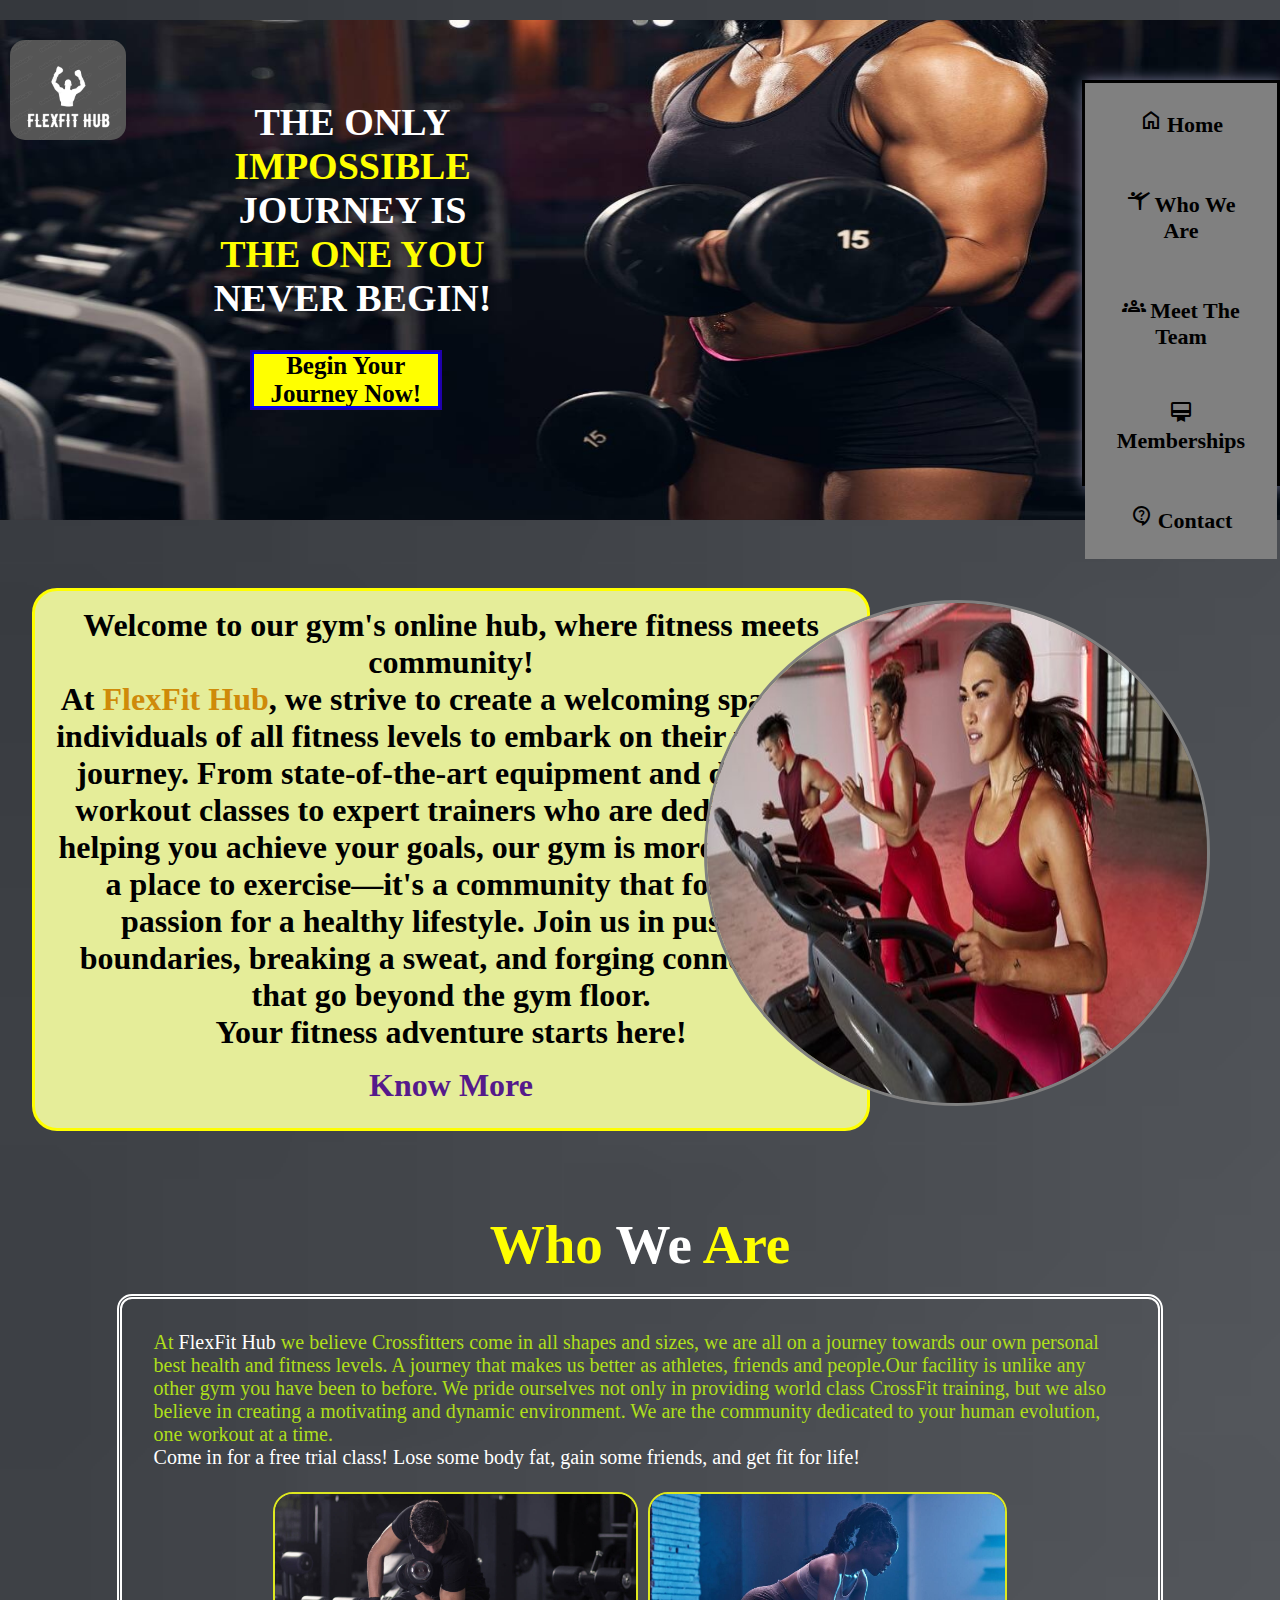
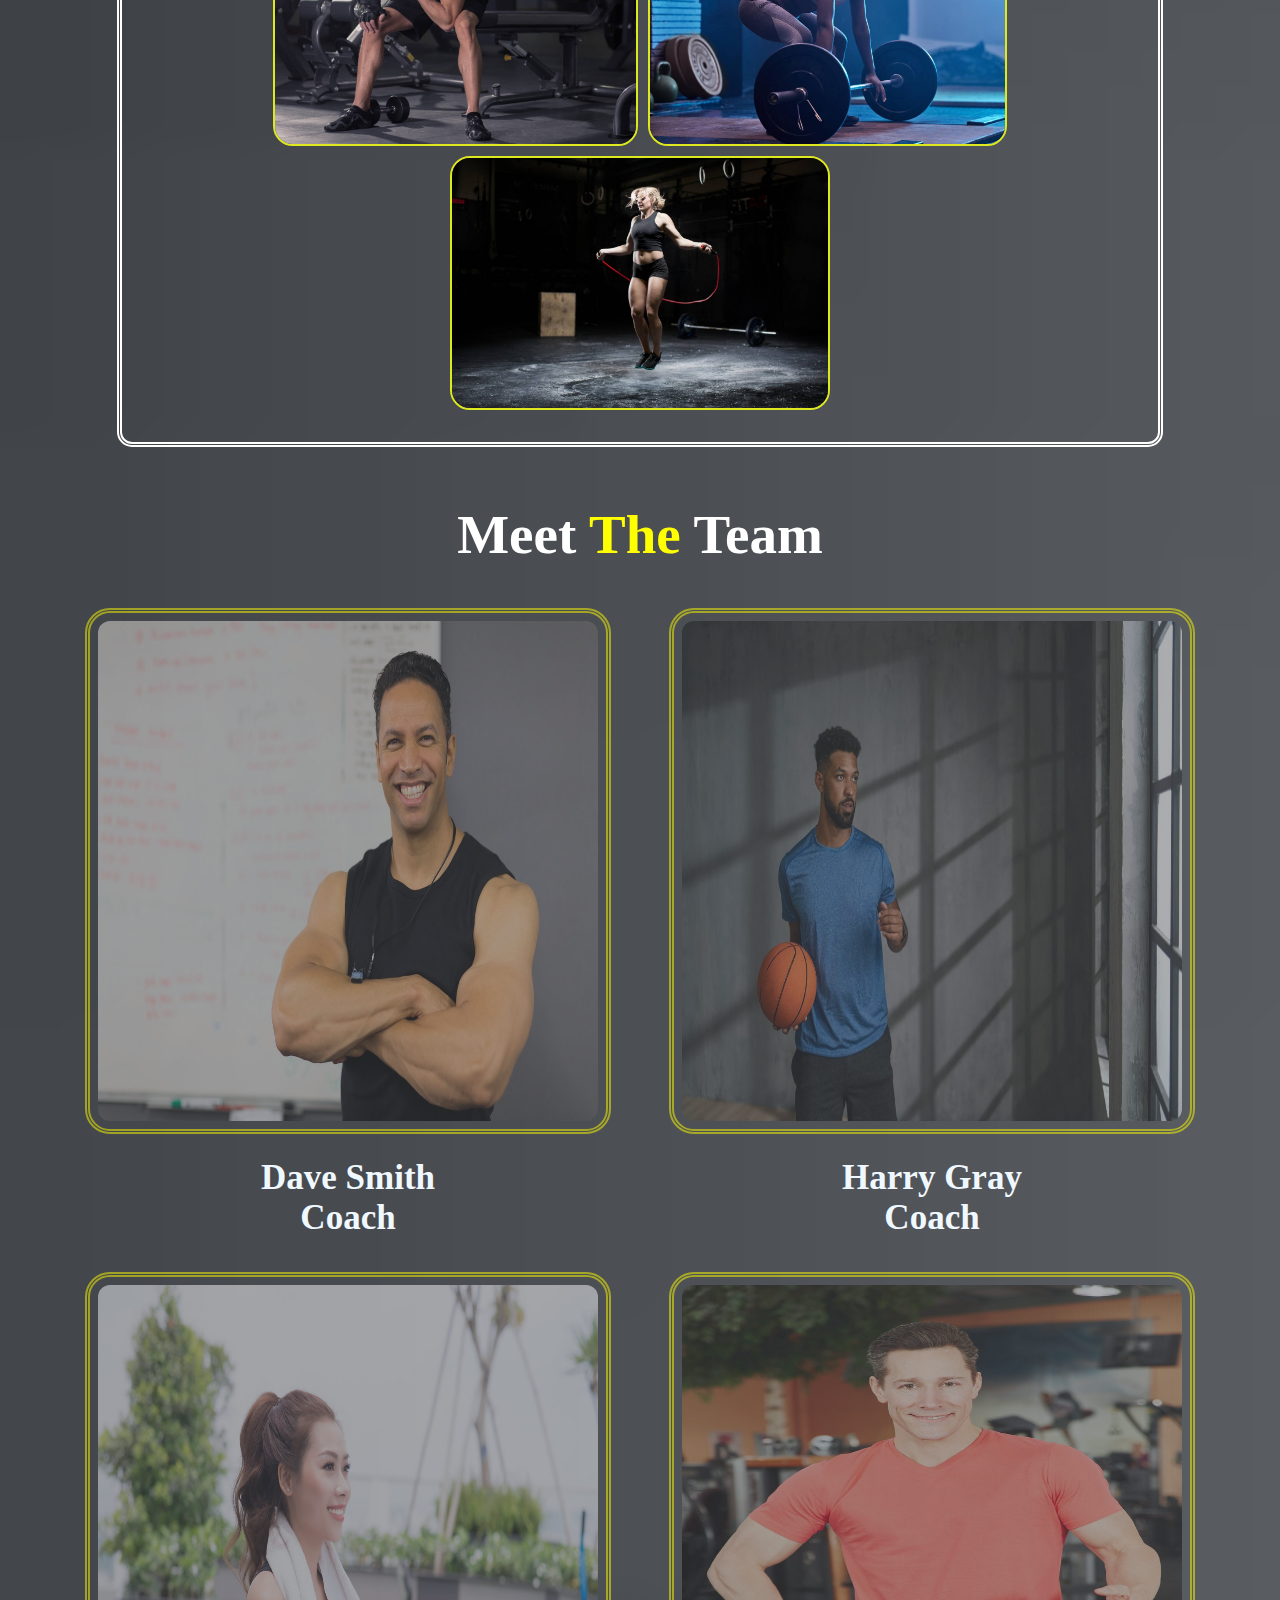
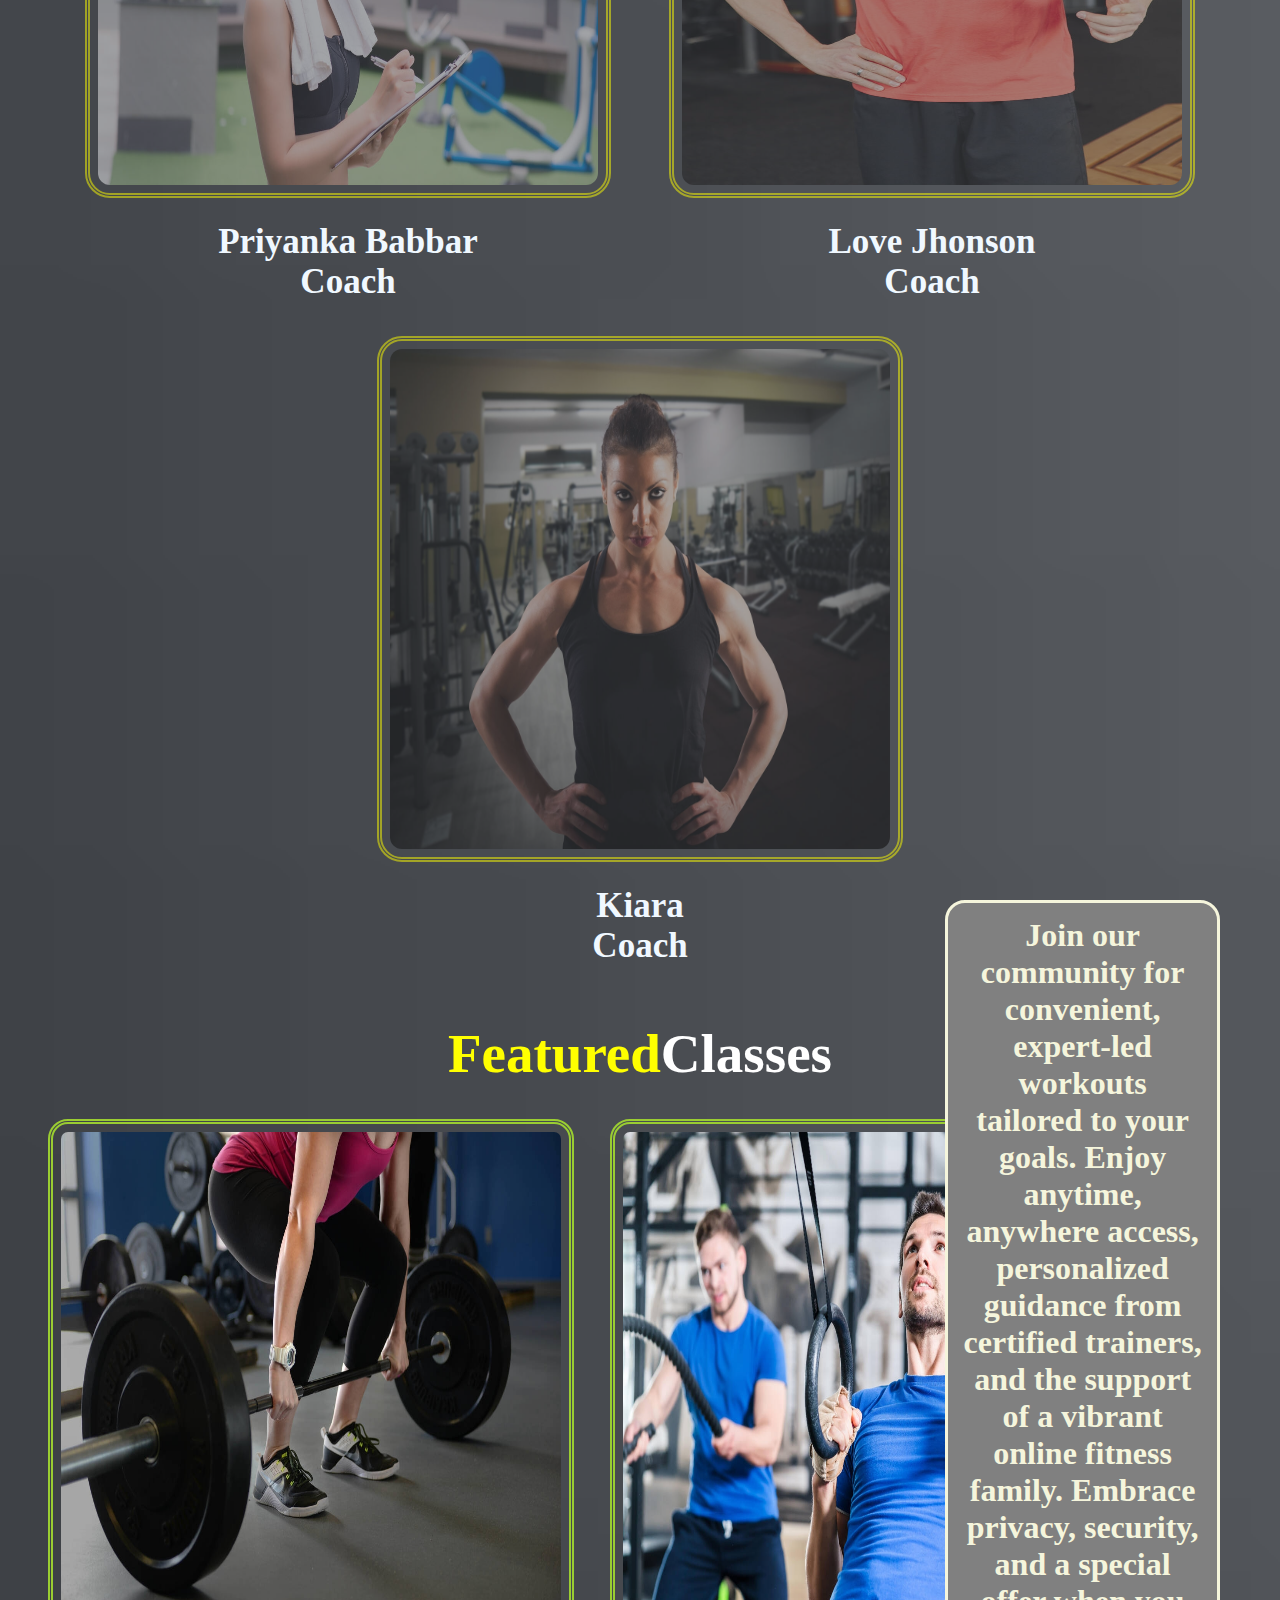
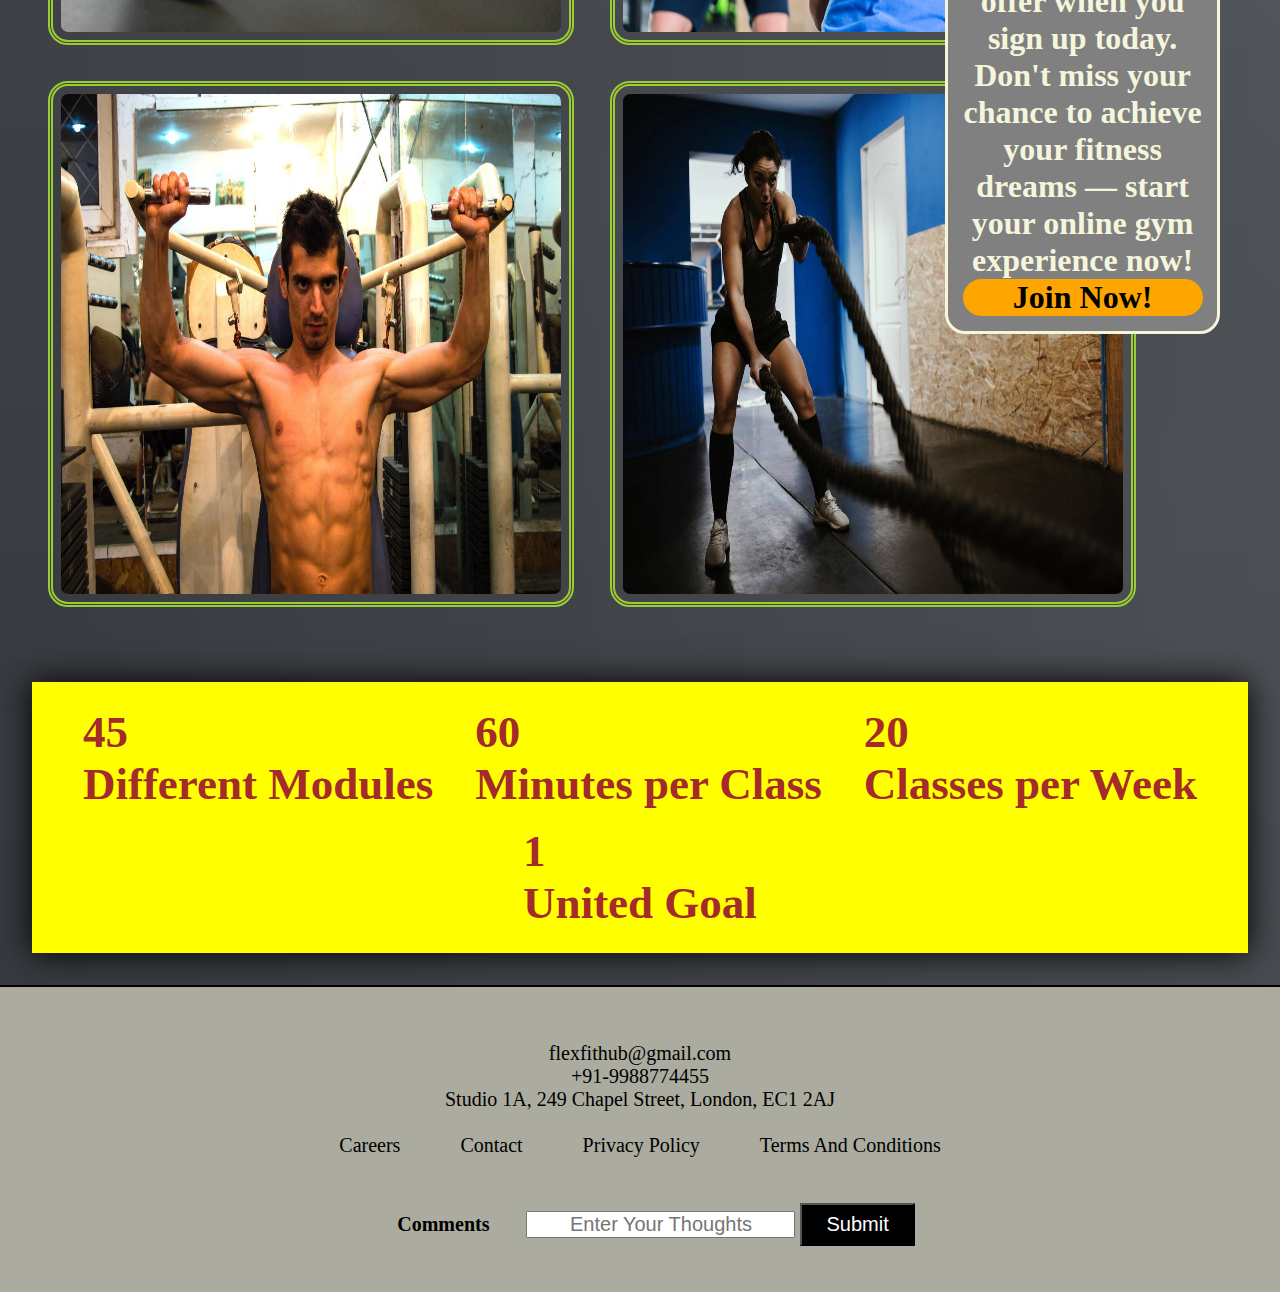
<file: index.html>
<!DOCTYPE html>
<html lang="en">
<head>
    <meta charset="UTF-8">
    <meta name="viewport" content="width=device-width, initial-scale=1.0">
    <link rel="icon" href="logo.png" type="image/x-icon">
    <link rel="stylesheet" href="https://fonts.googleapis.com/css2?family=Material+Symbols+Outlined:opsz,wght,FILL,GRAD@24,400,0,0" />
    <link rel="stylesheet" href="project0.css"> 
    <title>FlexFit Hub</title>
</head>
<body>
    <header>
        <div class="main_heading">
            THE ONLY <span class="yellow">IMPOSSIBLE</span> JOURNEY IS <span class="yellow">THE ONE YOU</span> NEVER BEGIN!
        </div>
        <img src="alamy-1699877119.jpg" alt="Lady lifting Weight" height="100px" width="auto" class="bg">
        <a href="index.html"><span class="logo"><img src="logo.png" alt="logo" height="100px" width="auto" class="logo"></span</a>
        <div class="boxx"><a href="byjn.html" target="_blank">Begin Your Journey Now!</a></div>
        <div class="slidebar"> 
                    <div class="menu">
                        <ul>
                            <li>
                                <span class="material-symbols-outlined">home
                                </span>
                                <a href="index.html">Home</a>
                            </li>
                            <li>
                                <span class="material-symbols-outlined"><span class="material-symbols-outlined">
                                    sports_gymnastics
                                    </span>
                                </span>
                                <a href="#B">Who We Are</a>
                            </li>
                            <li>
                                <span class="material-symbols-outlined">
                                    groups
                                </span>
                                <a href="#C">Meet The Team</a>
                            </li>
                            <li>
                                <span class="material-symbols-outlined">
                                    card_membership
                                </span>
                                <a href="#D">Memberships</a>
                            </li>
                            <li>
                                <span class="material-symbols-outlined">
                                    contact_support
                                </span>
                                <a href="#E">Contact</a>
                            </li>
                        </ul>
                    </div>
                </div>
            </div>
        </div>
    </header>
    <br><br>
    <main>
        <div class="home">
            Welcome to our gym's online hub, where fitness meets community!<br> At <span class="orange">FlexFit Hub</span>, we strive to create a welcoming space for individuals of all fitness levels to embark on their wellness journey. From state-of-the-art equipment and dynamic workout classes to expert trainers who are dedicated to helping you achieve your goals, our gym is more than just a place to exercise—it's a community that fosters a passion for a healthy lifestyle. Join us in pushing boundaries, breaking a sweat, and forging connections that go beyond the gym floor. <br>Your fitness adventure starts here!
            <div class="Know_More"><a href="">Know More</a></div>
        </div>
        &nbsp;<img src="home.jpg" alt="home" height="100px" width="auto" class="homee">
        <div class="WWA">
            <a name="B"><h1><span class="yellow"> Who </span>We <span class="yellow">Are</span></h1></a>
            <br>
            <div class="content">
                At <span class="white">FlexFit Hub </span>we believe Crossfitters come in all shapes and sizes, we are all on a journey towards our own personal best health and fitness levels. A journey that makes us better as athletes, friends and people.Our facility is unlike any other gym you have been to before. We pride ourselves not only in providing world class CrossFit training, but we also believe in creating a motivating and dynamic environment. We are the community dedicated to your human evolution, one workout at a time.<br><span class="white">Come in for a free trial class! Lose some body fat, gain some friends, and get fit for life!</span><br><br>
                <div class="image_container">
                    <img src="wwa1.jpg" alt="gym" height="100px" width="auto" class="wwa_img">
                    <img src="wwa2.jpg" alt="gym" height="100px" width="auto" class="wwa_img">
                    <img src="wwa3.jpg" alt="gym" height="100px" width="auto" class="wwa_img">
                </div>
            </div>
        </div>
        <div class="MTT">
            <a name="C"><h1>Meet <span class="yellow">The </span> Team</h1></a>
            <br>
            <div class="coaches">
                <div class="tm">
                <figure>
                    <img src="tm1.jpg" alt="Dave Smith">
                    <figcaption>
                        Dave Smith<br>Coach
                    </figcaption>
                </figure>
                </div>
                <div class="tm">
                <figure>
                    <img src="tm3.jpg" alt="Harry Gray">
                    <figcaption>
                        Harry Gray<br>Coach
                    </figcaption>
                </figure>
                </div>
                <div class="tm">
                <figure>
                    <img src="tm2.jpg" alt="Priyanka Babbar">
                    <figcaption>
                        Priyanka Babbar<br>Coach
                    </figcaption>
                </figure>
                </div>
                <div class="tm">
                <figure>
                    <img src="tm4.jpg" alt="Love Jhonson">
                    <figcaption>
                        Love Jhonson<br>Coach
                    </figcaption>
                </figure>
                </div>
                <div class="tm">
                <figure>
                    <img src="tm5.jpg" alt="Kiara">
                    <figcaption>
                        Kiara<br>Coach
                    </figcaption>
                </figure>
                </div>
            </div>
        </div>
        <div class="FC">
            <a name="D"><h1><span class="yellow">Featured</span>Classes</h1></a>
            <br>
            <div class="image-container">
                <img src="fc1.jpg" alt="beginner" class="hover-image" height="500px" width="500px">
                <div class="hover-text">CROSSFIT - BEGINNERS CLASS</div>
            </div>
            <div class="image-container">
                <img src="fc2.jpg" alt="gymnastics" class="hover-image" height="500px" width="500px">
                <div class="hover-text">CROSSFIT - GYMNASTICS
                </div>
            </div>
            <div class="image-container">
                <img src="fc3.jpg" alt="olympics" class="hover-image" height="500px" width="500px">
                <div class="hover-text">CROSSFIT - OLYMPIC LIFTING</div>
            </div>
            <div class="image-container">
                <img src="fc4.jpg" alt="female only" class="hover-image" height="500px" width="500">
                <div class="hover-text">CROSSFIT - FEMALE ONLY
                </div>
            </div> 
            <span class="joinnow">
                Join our community for convenient, expert-led workouts tailored to your goals. Enjoy anytime, anywhere access, personalized guidance from certified trainers, and the support of a vibrant online fitness family. Embrace privacy, security, and a special offer when you sign up today. Don't miss your chance to achieve your fitness dreams — start your online gym experience now!
                <a href="byjn.html" target="_blank"><p>Join Now!</p></a>
            </span> 
            <div class="stats">
                <div>45<br>Different Modules</div>
                <div>60<br>Minutes per Class</div>
                <div>20<br>Classes per Week</div>
                <div>1<br>United Goal</div>

            </div>
        </div>
    </main>
    <footer>
        <a name="E"></a>
        <a href="mailto:flexfithub@gmail.com">flexfithub@gmail.com</a><br>
        <a href="tel:+91-9988774455">+91-9988774455</a>
        <br>
        Studio 1A, 249 Chapel Street,
        London, EC1 2AJ<br><br>
        <div class="end">
            <div class="ending">Careers</div>
            <div class="ending">Contact</div>
            <div class="ending">Privacy Policy</div>
            <div class="ending">Terms And Conditions</div>
        </div>
        <br><br>
        <span>Comments</span>
        <input type="text" name="feedback" placeholder="Enter Your Thoughts" class="inputt">
        <button type="submit">Submit</button>
        <br><br><br>
    </footer>
</body>
</html>
</file>
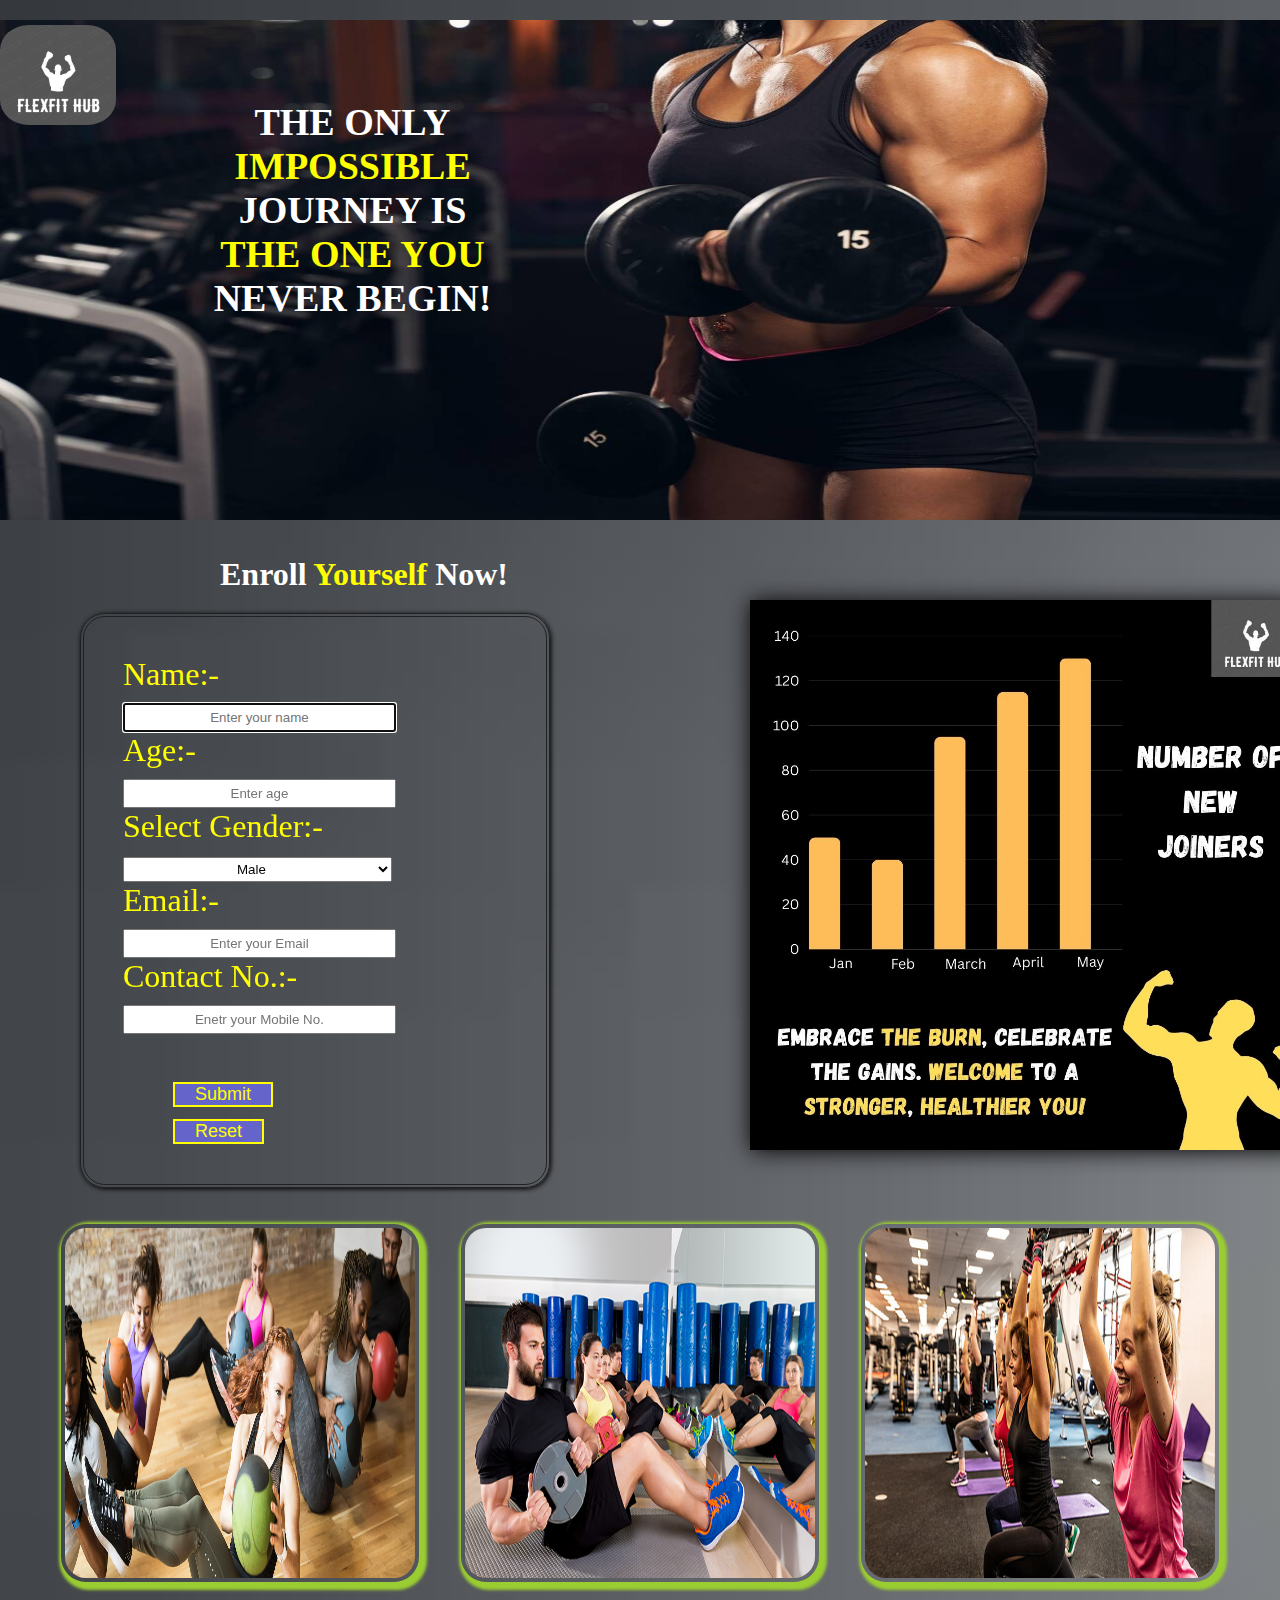
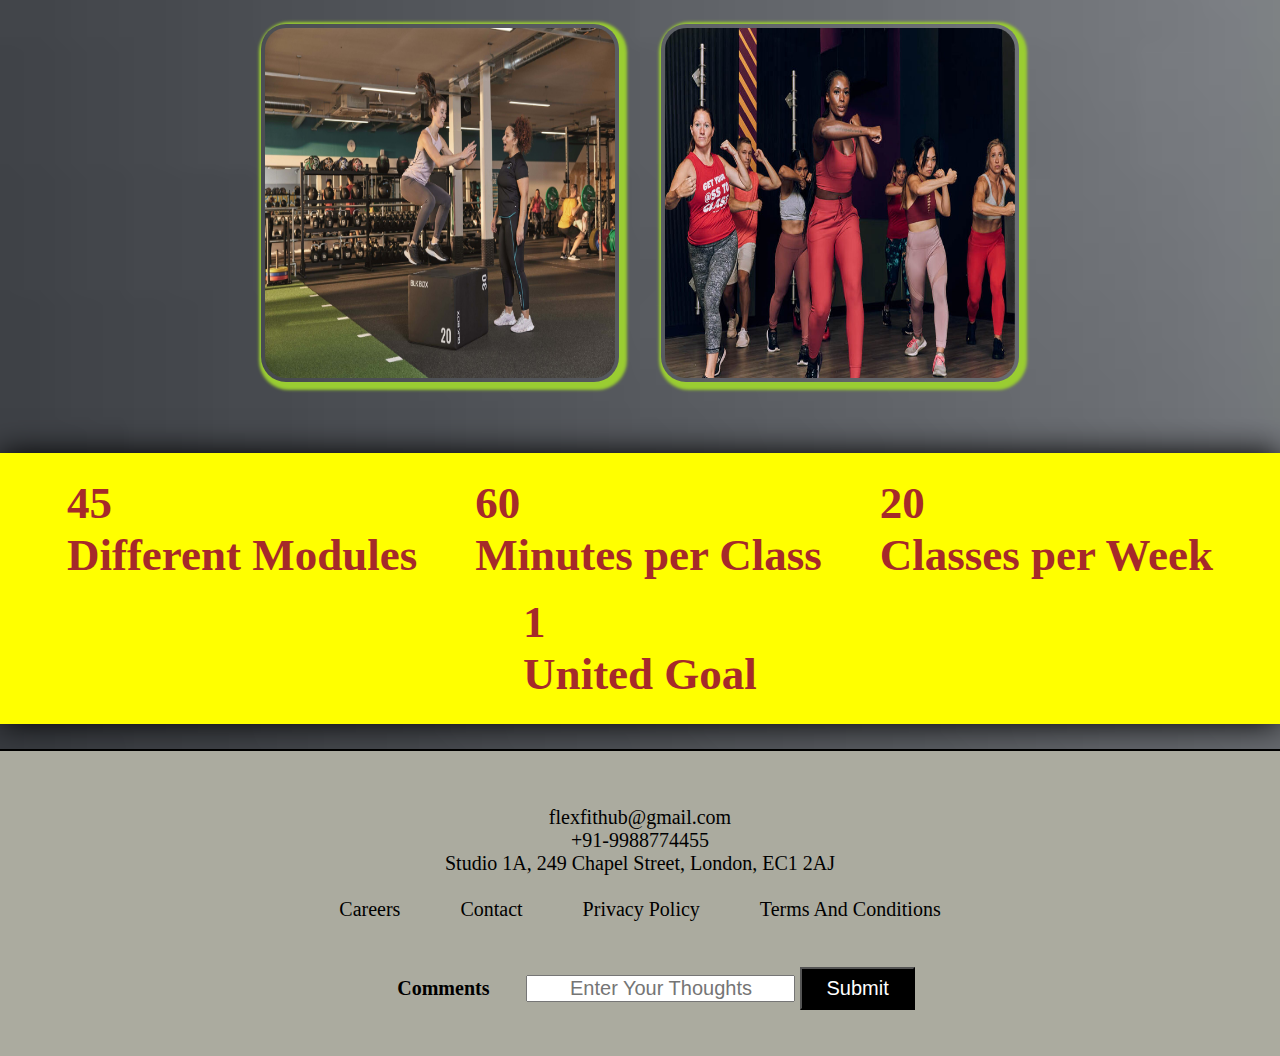
<file: byjn.html>
<!DOCTYPE html>
<html lang="en">
<head>
    <meta charset="UTF-8">
    <meta name="viewport" content="width=device-width, initial-scale=1.0">
    <meta name="author" content="Disha Malhotra">
    <meta name="Description" content="Begin Your Journey now">
    <link rel="icon" href="logo.png" type="image/x-icon">
    <link rel="stylesheet" href="byjn.css">
    <title>Enrollment Form</title>
</head>
<body>
    <header>
        <div class="main_heading">
            THE ONLY <span class="yellow">IMPOSSIBLE</span> JOURNEY IS <span class="yellow">THE ONE YOU</span> NEVER BEGIN!
        </div>
        <img src="alamy-1699877119.jpg" alt="Lady lifting Weight" height="100px" width="auto" class="bg">
        <a href="index.html"><span class="logo"><img src="logo.png" alt="logo" height="100px" width="auto" class="logo"></span></a><br><br>
    </header>
    <main>
        <h1>Enroll <class class="yellow">Yourself</class> Now!</h1>
        <form>
                Name:- <br>
                <input type="text" autofocus placeholder="Enter your name" ><br>
                Age:- <br>
                <input type="text" placeholder="Enter age"><br>
                <label for="gender" >Select Gender:-</label> <br>
                <select id="gender" name="gender" class="gender">
                <option value="male">Male</option>
                <option value="female">Female</option>
                <option value="other">Others</option>
                </select>
                <br>
                Email:- <br>
                <input type="email" placeholder="Enter your Email"><br>
                Contact No.:- <br>
                <input type="tel" maxlength="10" placeholder="Enetr your Mobile No."> <br><br>
                <button type="submit">Submit</button>
                <button type="reset">Reset</button>
        </form>
        <div class="graph"><img src="Number of New Joiners.jpg" alt="graph"></div>
        <div class="slideshow-container">
              <div class="image"><img src="image3.jpg" alt="Image 1"></div>
              <div class="image"><img src="image6.jpg" alt="Image 2"></div>
              <div class="image"><img src="image7.jpg" alt="Image 3"></div>
              <div class="image"><img src="image8.jpg" alt="Image 4"></div>
              <div class="image"><img src="image5.jpg" alt="Image 5"></div>
          </div>
          <div class="stats">
            <div>45<br>Different Modules</div>
            <div>60<br>Minutes per Class</div>
            <div>20<br>Classes per Week</div>
            <div>1<br>United Goal</div>
            
        </div>
    </main>
    <footer>
        
        <a href="mailto:flexfithub@gmail.com">flexfithub@gmail.com</a><br>
        <a href="tel:+91-9988774455">+91-9988774455</a>
        <br>
        Studio 1A, 249 Chapel Street,
        London, EC1 2AJ<br><br>
        <div class="end">
            <div class="ending">Careers</div>
            <div class="ending">Contact</div>
            <div class="ending">Privacy Policy</div>
            <div class="ending">Terms And Conditions</div>
        </div>
        <br><br>
        <span>Comments</span>
        <input type="text" name="feedback" placeholder="Enter Your Thoughts" class="inputt">
        <button type="submit">Submit</button>
        <br><br><br>
    </footer>
</body>
</html>
</file>
<file: project0.css>
@import url('https://fonts.googleapis.com/css2?family=Agbalumo&family=Roboto:wght@100&display=swap');
@import url('https://fonts.googleapis.com/css2?family=Agbalumo&family=Roboto:wght@100&display=swap');
*{
    margin: 0;
    padding: 0;
}
img{
    display: block;
}
html{
    scroll-behavior: smooth;
}
body{
    background-image: url(download.jpg);
    background-repeat: no-repeat;
    background-size: cover;
}
header{
    margin-top: 20px;
    padding: 0;
}
.bg{
    width: 100%;
    height: 500px;
    background-size: cover;
}
header a span img:hover{
    transform: scale(85%);
}
.main_heading{
    color: white;
    font-weight: 700;
    width: 15ch;
    text-align: center;
    position: absolute;
    top: 100px;
    left: 210px;
    font-size: 38px;
}
.yellow{
    color: yellow;
}
.white{
    color: white;
}
.boxx a{
    text-decoration: none;
    color: black;
}
.boxx{
    border: 2px solid rgb(32, 0, 172);
    outline: 2px solid blue;
    outline-offset: -4px;
    background-color: yellow;
    font-weight: 800;
    width: 15ch;
    font-size: 25px;
    text-align: center;
    position: absolute;
    top:350px;
    left:250px;
}
.slidebar{
    width: 15%;
    height: 400px;
    text-size-adjust: auto;
    box-shadow: 2px 2px 15px rgb(147, 147, 178);
    border: 3px solid black;
    position: absolute;
    top:80px;
    right:0;
}
.logo{
    position: absolute;
    top:20px;
    left: 5px;
    /* box-shadow: 0 0 5px white; */
    border-radius: 15px;
}
.slidebar li{
    background-color: grey;
    color: black;
    text-align: center;
    padding: 25px;
    list-style-type: none;


}
.slidebar a{
    text-decoration: none;
    color: black;
    font-weight: 700;
    font-size: 22px;
    
}
.slidebar li:hover{
    background-color: rgb(19, 19, 170);
    color: white;
    font-size: 30px;
    box-shadow: 0 0 5px rgb(106, 102, 102);
}
.slidebar a:hover{
    color: white;
}
.home{
    margin:2rem;
    padding:1rem;
    width:50ch;
    border:3px solid yellow;
    background-color: rgb(229, 237, 153);
    font-size: 32px;
    text-align: center;
    font-weight: 600;
    border-radius: 25px;
}
.Know_More{
    text-decoration: none;
    padding: 0.5rem;
    margin-top: 0.5rem;
}
.Know_More a{
    text-decoration: none;
    padding: 0.5rem;
    margin-top: 0.5rem;
}
.Know_More a:hover{
    text-decoration: underline;
    box-shadow: 0 0 5px black;
}
.WWA{
    padding:0.5;
}
.image_container{
    display: flex;
    gap:10px;
    justify-content: center;
    flex-wrap: wrap;
}
.wwa_img{
    height: 250px;
    border-radius: 20px;
    border: 2px solid rgb(222, 232, 31);
}

h1{
    font-size: 55px;
    color: rgb(255, 255, 255);
    text-align: center;
    font-family: Playfair Display;
    
}
.WWA .content{
    width:80%;
    margin:auto;
    font-size: 20px;
    border: 5px double white;
    font-weight: 540;
    padding: 2rem;
    border-radius: 15px;
    color: rgb(174, 223, 27);
}
.WWA,.MTT,.FC{
    padding: 1.5rem;
    margin: 0.5em;
}
.coaches{
    display: flex;
    gap:10px;
    justify-content: center;
    flex-wrap: wrap;
}
.coaches img{
    height: 500px;
    width: 500px;
    border-radius: 25px;
    border:5px double yellow;
    margin: 1.5rem;
    padding: 0.5rem;
    opacity: 0.5;

}
.tm:hover{
    opacity: 1;
    color: yellow;
    box-shadow: 0 0 5px black;
    border-radius: 25px;

}
.coaches img:hover,figcaption:hover{
    opacity: 1;
}
figcaption{
    text-align: center;
    font-size: 35px;
    color:aliceblue;
    font-weight: 600;
}

.image-container{
    position: relative;
    display: inline-block;
    text-wrap: wrap;
}
.image-container img{
    border-radius: 20px;
    border: 5px double yellowgreen;
    margin:1rem;
    padding:0.5rem;
}
      
.hover-text{
    position: absolute;
    top: 50%;
    left: 50%;
    transform: translate(-50%, -50%);
    opacity: 0;
    transition: opacity 0.3s ease-in-out;
    background-color: rgba(0, 0, 0, 0.7);
    color: #fff;
    padding: 10px;
    border-radius: 5px;
    font-size: 32px;

}
      
.image-container:hover .hover-text {
    opacity: 1;
    box-shadow: 0 0 20px black;
}
.image-container img:hover{
    box-shadow: 0 0 40px black;
}
.hover-text,.hover-image{
    align-items: center;
}
.joinnow{
    position: absolute;
    color: beige;
    font-size: 32px;
    width:15ch;
    right: 60px;
    text-align: center;
    background-color: grey;
    padding: 0.9rem;
    border-radius: 20px;
    border:3px solid;
    top:4100px;
    font-weight: 600;
}
.joinnow p{
    background-color: orange;
    border-radius: 25px;
    color: black;
}
.joinnow a{
    text-decoration: none;
}
.joinnow:hover{
    background-color: rgb(255, 255, 116);
    color:black;
    font-weight: 600;
    box-shadow: 0 0 15px black;
}
.joinnow p:hover{
    background-color: yellow;
    color:black;
    font-weight: 600;
    box-shadow: 0 0 15px black;
}
.stats{
    display: flex;
    gap: 15px;
    background-color: rgb(255, 255, 0);
    font-weight: 700;
    font-size: 45px;
    flex-wrap: wrap;
    justify-content: space-evenly;
    padding: 1.5rem;
    box-shadow: 0 0 30px black;
    color: brown;
    margin-top: 55px;
}
footer{
    background-color: rgb(171, 171, 159);
    text-align: center;
    border-top: 2px solid;
    font-weight: 500;
    font-size: 20px;
    padding-top: 55px;
}
footer a{
    color: black;
    text-decoration: none;
    margin-top: 15px;
}
footer a:hover{
    font-size: 25px;
    font-weight: 600;
}
footer .end{
    display: flex;
    justify-content: center;
    gap:60px;
}
footer .ending:hover{
    color: grey;
    cursor: pointer;
    text-decoration: underline;
}
button{
    background-color: black;
    color: white;
    font-size: 20px;
    padding: 0.5rem 1.5rem;
}
.inputt{
    text-align: center;
    font-size: 20px;
}
footer span{
    font-weight: 600;
    margin: 2rem;
}
.orange{
    color:rgb(207, 138, 9);
}
.homee{
    position: absolute;
    top:600px;
    right:70px;
    height: 500px;
    width:500px;
    border-radius: 50%;
    border:3px solid grey;
    
}
@media only screen and (max-width: 768px) {
    .joinnow {
        position: static;
        width: 100%;
        text-align: center;
        top: auto;
        right: auto;
        margin-top: 20px; /* Adjust the margin-top as needed */
    }

    .slidebar {
        position: static;
        width: 100%;
        text-align: center;
    }

    .slidebar li {
        padding: 15px 0; /* Adjust padding for better spacing on smaller screens */
    }
}
</file>
<file: byjn.css>
@import url('https://fonts.googleapis.com/css2?family=Agbalumo&family=Roboto:wght@100&display=swap');
@import url('https://fonts.googleapis.com/css2?family=Agbalumo&family=Roboto:wght@100&display=swap');
*{
    margin: 0;
    padding: 0;
}
img{
    display: block;
}
html{
    scroll-behavior: smooth;
}
body{
    background-image: url(download.jpg);
    background-repeat: no-repeat;
    background-size: cover;
}
header{
    margin-top: 20px;
    padding: 0;
}
.bg{
    width: 100%;
    height: 500px;
    background-size: cover;
}
header a span img{
    position: absolute;
    top: 0;
    border-radius: 25%;
    margin-top: 25px;
}

header a span img:hover{
    transform: scale(85%);
}
.main_heading{
    color: white;
    font-weight: 700;
    width: 15ch;
    text-align: center;
    position: absolute;
    top: 100px;
    left: 210px;
    font-size: 38px;
}
.yellow{
    color: yellow;
}
.white{
    color: white;
}
main h1{
    text-align: justify;
    text-decoration: none;
    font-weight: 900;
    color: white;
    padding-left: 220px;
    
}
form{
    color: yellow;
    font-size: 32px;
    border: 4px double rgb(34, 33, 33);
    padding: 39px;
    margin: 20px;
    text-decoration: none;
    border-radius: 25px;
    width: 30%;
    text-align: justify;
    box-shadow: 1px 1px 5px black;
    margin-left: 80px;
}
main button{
    font-size: large;
    background-color: rgb(100, 100, 202);
    color: yellow;
    padding: 20px;
    padding-top: 0;
    padding-bottom: 0;
    margin:50px;
    margin-bottom: 0;
    margin-top: 0;
    border: 2px solid yellow;
}
main button:hover{
    background-color: blue;
    transform: scale(125%);
}
main input{
    width:70%;
    height: 25px;
    text-align: center;
}
.gender{
    width:70%;
    height: 25px;
    text-align: center;
}
.graph{
    position: absolute;
    top: 600px;
    left:750px;
    box-shadow: 1px 1px 22px;
    

}
.graph img{
    height: 550px;
    width: 550px;
}
.graph:hover{
    transition: all,5s,2s;
    transform: rotate(360deg);
}
.slideshow-container {
    display: flex;
    gap: 10px;
    justify-content: center;
    flex-wrap: wrap;
    white-space: nowrap;
}

.slideshow-container .image {
    flex: none; /* Prevent images from growing */
}

.slideshow-container img {
    height: 350px;
    width: 350px;
    border-radius: 25px;
    margin: 1rem;
    padding: 0.25rem;
    box-shadow: 3px 3px 3px 5px yellowgreen;
}
.stats{
    display: flex;
    gap: 15px;
    background-color: rgb(255, 255, 0);
    font-weight: 700;
    font-size: 45px;
    flex-wrap: wrap;
    justify-content: space-evenly;
    padding: 1.5rem;
    box-shadow: 0 0 30px black;
    color: brown;
    margin-top: 55px;
}
footer{
    background-color: rgb(171, 171, 159);
    text-align: center;
    border-top: 2px solid;
    font-weight: 500;
    font-size: 20px;
    padding-top: 55px;
    margin-top: 25px;
}
footer a{
    color: black;
    text-decoration: none;
    margin-top: 15px;
}
footer a:hover{
    font-size: 25px;
    font-weight: 600;
}
footer .end{
    display: flex;
    justify-content: center;
    gap:60px;
}
footer .ending:hover{
    color: grey;
    cursor: pointer;
    text-decoration: underline;
}
footer button{
    background-color: black;
    color: white;
    font-size: 20px;
    padding: 0.5rem 1.5rem;
}
.inputt{
    text-align: center;
    font-size: 20px;
}
footer span{
    font-weight: 600;
    margin: 2rem;
}
</file>
